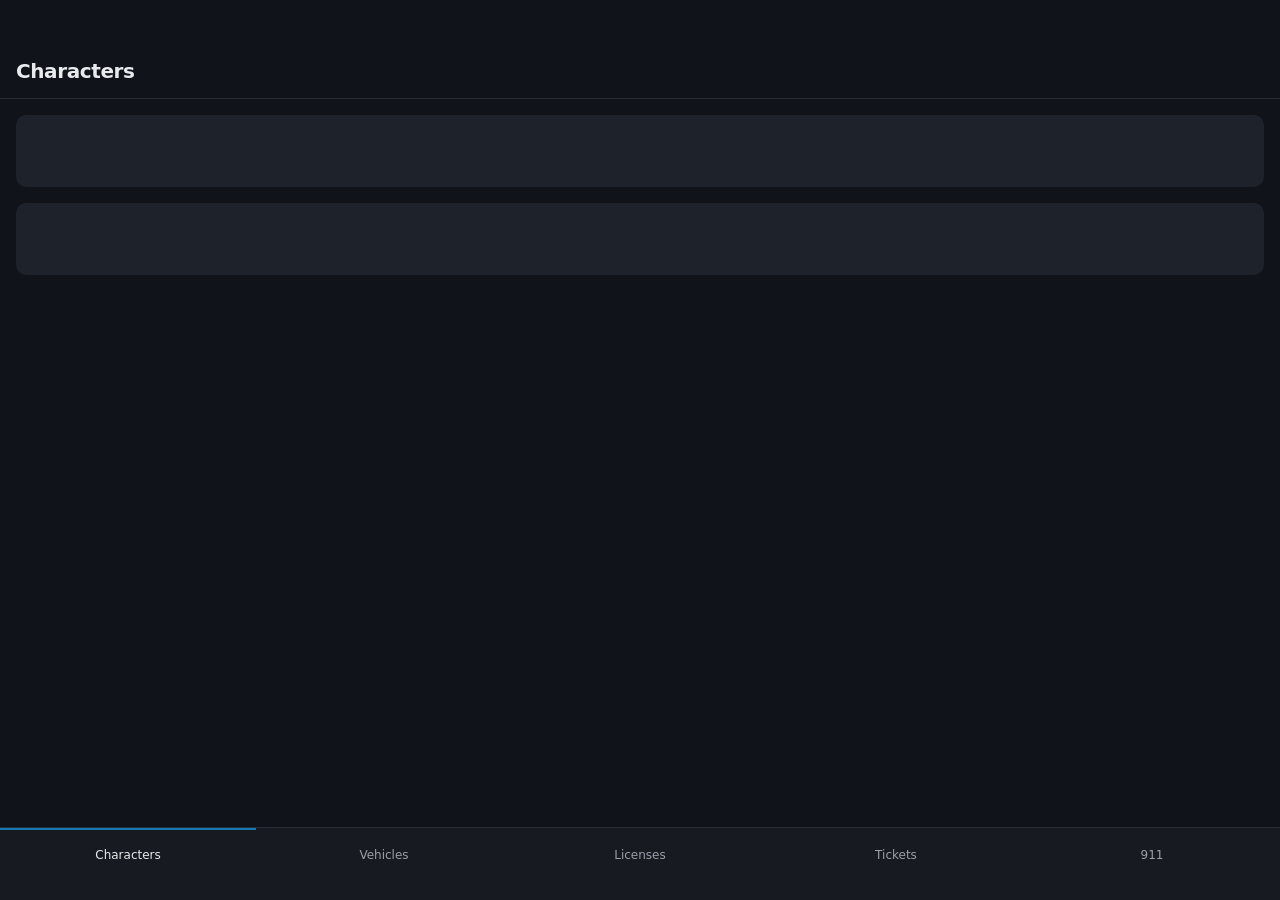
<file: statewide/modules/phoneapp/ui/index.html>
<!doctype html>
<html lang="en" class="sw-tokens" data-theme="dark">
  <head>
    <meta charset="utf-8" />
    <meta name="viewport" content="width=device-width, initial-scale=1" />
    <title>Statewide</title>
    <link rel="stylesheet" href="../../../nui/tokens.css" />
    <link rel="stylesheet" href="app.css" />
    <script type="module" src="app.js"></script>
  </head>
  <body>
    <div id="app" class="app">
      <header class="head">
        <h1 id="title" class="title">Statewide</h1>
        <div id="mode" class="mode" role="tablist" aria-label="Mode" hidden>
          <button type="button" role="tab" id="mode-civ" data-mode="civ" aria-selected="true">Civilian</button>
          <button type="button" role="tab" id="mode-duty" data-mode="duty" aria-selected="false">On duty</button>
        </div>
      </header>
      <main id="main" class="main" tabindex="-1"></main>
      <nav id="tabs" class="tabs" aria-label="Sections"></nav>
      <p id="live" class="sr" role="status" aria-live="polite"></p>
    </div>
  </body>
</html>
</file>
<file: statewide/nui/tokens.css>
.sw-tokens,
.sw-tokens[data-theme="dark"] {
  --sw-background: #10131a;
  --sw-card: #171a21;
  --sw-raise: #1e222a;
  --sw-border: #292d36;
  --sw-input-border: #747474;
  --sw-foreground: #e9eaee;
  --sw-muted: #9b9fa9;
  --sw-faint-text: #8a8e98;
  --sw-primary: #1479b5;
  --sw-ring: #1479b5;
  --sw-ring-on-alert: #10131a;
  --sw-primary-foreground: #ffffff;
  --sw-link: #2aa7e8;
  --sw-destructive: #e5484d;
  --sw-destructive-text: #ff6166;
  --sw-destructive-foreground: #10131a;
  --sw-warning-text: #f0a030;
  --sw-tone-ok-bg: #0b1d29;
  --sw-tone-ok-fg: #2aa7e8;
  --sw-tone-red-bg: #2a1314;
  --sw-tone-red-fg: #ff6166;
  --sw-tone-amber-bg: #291800;
  --sw-tone-amber-fg: #f0a030;
  --sw-tone-gray-bg: #1e222a;
  --sw-tone-gray-fg: #9b9fa9;
  --sw-font-sans: system-ui, -apple-system, "Segoe UI", Roboto, "Helvetica Neue", Arial, sans-serif;
  --sw-radius-control: 0.375rem;
  --sw-radius-badge: 0.25rem;
  --sw-radius-card: 0.625rem;
  --sw-target: 2.75rem;
}

.sw-tokens[data-theme="light"] {
  --sw-background: #f5f6f8;
  --sw-card: #ffffff;
  --sw-raise: #eef0f3;
  --sw-border: #dcdfe5;
  --sw-input-border: #8a8a8a;
  --sw-foreground: #111318;
  --sw-muted: #5d6370;
  --sw-faint-text: #666b77;
  --sw-primary: #0a73b0;
  --sw-ring: #0a73b0;
  --sw-link: #085f93;
  --sw-destructive-text: #cb2a2f;
  --sw-warning-text: #a35200;
  --sw-tone-ok-bg: #e9f3fa;
  --sw-tone-ok-fg: #085f93;
  --sw-tone-red-bg: #fff0f0;
  --sw-tone-red-fg: #cb2a2f;
  --sw-tone-amber-bg: #fff6e6;
  --sw-tone-amber-fg: #a35200;
  --sw-tone-gray-bg: #eef0f3;
  --sw-tone-gray-fg: #5d6370;
}
</file>
<file: statewide/modules/phoneapp/ui/app.css>
* {
  box-sizing: border-box;
}

html,
body {
  margin: 0;
  height: 100%;
  overflow-x: clip;
}

.app {
  --status-bar: 2.75rem;
  --home-bar: 1.25rem;
  color-scheme: dark;
  display: grid;
  grid-template-rows: auto minmax(0, 1fr) auto;
  height: 100%;
  background: var(--sw-background);
  color: var(--sw-foreground);
  font: 400 0.875rem/1.5 var(--sw-font-sans);
  font-variant-numeric: tabular-nums;
}

[data-theme="light"] .app {
  color-scheme: light;
}

.head {
  display: grid;
  gap: 0.75rem;
  padding: 1rem 1rem 0.75rem;
  padding-top: calc(max(var(--status-bar), env(safe-area-inset-top, 0px)) + 0.75rem);
  border-bottom: 1px solid var(--sw-border);
}

.title {
  margin: 0;
  font-size: 1.25rem;
  font-weight: 600;
  letter-spacing: -0.02em;
  text-wrap: balance;
}

.mode {
  display: grid;
  grid-template-columns: repeat(2, minmax(0, 1fr));
  gap: 0.25rem;
  padding: 0.25rem;
  border-radius: var(--sw-radius-control);
  background: var(--sw-raise);
}

.mode[hidden] {
  display: none;
}

.mode button {
  min-height: var(--sw-target);
  border: 0;
  border-radius: 0.25rem;
  background: transparent;
  color: var(--sw-muted);
  font: 500 0.875rem var(--sw-font-sans);
  cursor: pointer;
}

.mode button[aria-selected="true"] {
  background: var(--sw-card);
  color: var(--sw-foreground);
}

.main {
  overflow-y: auto;
  padding: 1rem;
  display: grid;
  align-content: start;
  gap: 1rem;
}

.tabs {
  display: grid;
  grid-auto-flow: column;
  grid-auto-columns: minmax(0, 1fr);
  padding-bottom: max(var(--home-bar), env(safe-area-inset-bottom, 0px));
  border-top: 1px solid var(--sw-border);
  background: var(--sw-card);
}

.tabs button {
  min-height: 3.25rem;
  padding: 0.25rem;
  border: 0;
  border-top: 2px solid transparent;
  background: transparent;
  color: var(--sw-muted);
  font: 500 0.75rem var(--sw-font-sans);
  cursor: pointer;
}

.tabs button[aria-selected="true"] {
  border-top-color: var(--sw-primary);
  color: var(--sw-foreground);
}

button:focus-visible,
input:focus-visible {
  outline: 2px solid var(--sw-ring);
  outline-offset: 2px;
}

.tabs button:focus-visible,
.mode button:focus-visible {
  outline-offset: -2px;
}

.card {
  display: grid;
  gap: 0.5rem;
  padding: 1rem;
  border: 1px solid var(--sw-border);
  border-radius: var(--sw-radius-card);
  background: var(--sw-card);
}

.row {
  display: grid;
  grid-template-columns: minmax(0, 1fr) auto;
  align-items: start;
  gap: 0.75rem;
}

.name {
  margin: 0;
  font-size: 1rem;
  font-weight: 600;
  overflow-wrap: anywhere;
}

.id {
  white-space: nowrap;
  font-weight: 500;
}

.sub {
  margin: 0;
  color: var(--sw-muted);
  font-size: 0.8125rem;
  overflow-wrap: anywhere;
}

.facts {
  display: grid;
  grid-template-columns: auto minmax(0, 1fr);
  gap: 0.25rem 0.75rem;
  margin: 0;
  font-size: 0.8125rem;
}

.facts dt {
  color: var(--sw-muted);
}

.facts dd {
  margin: 0;
  overflow-wrap: anywhere;
}

.badges {
  display: flex;
  flex-wrap: wrap;
  gap: 0.25rem;
}

.badge {
  display: inline-flex;
  align-items: center;
  min-height: 1.25rem;
  padding: 0 0.375rem;
  border-radius: var(--sw-radius-badge);
  font-size: 0.75rem;
  font-weight: 500;
  white-space: nowrap;
}

.badge.ok {
  background: var(--sw-tone-ok-bg);
  color: var(--sw-tone-ok-fg);
}

.badge.red {
  background: var(--sw-tone-red-bg);
  color: var(--sw-tone-red-fg);
}

.badge.amber {
  background: var(--sw-tone-amber-bg);
  color: var(--sw-tone-amber-fg);
}

.badge.gray {
  background: var(--sw-tone-gray-bg);
  color: var(--sw-tone-gray-fg);
}

.btn {
  min-height: var(--sw-target);
  padding: 0 0.75rem;
  border: 1px solid var(--sw-border);
  border-radius: var(--sw-radius-control);
  background: var(--sw-card);
  color: var(--sw-foreground);
  font: 500 0.875rem var(--sw-font-sans);
  cursor: pointer;
}

.btn.primary {
  border-color: var(--sw-primary);
  background: var(--sw-primary);
  color: var(--sw-primary-foreground);
}

.btn[aria-pressed="true"] {
  border-color: var(--sw-primary);
  box-shadow: inset 0 0 0 1px var(--sw-primary);
}

.btn[aria-disabled="true"] {
  background: var(--sw-raise);
  color: var(--sw-faint-text);
  cursor: not-allowed;
}

.grid {
  display: grid;
  grid-template-columns: repeat(auto-fit, minmax(min(100%, 8rem), 1fr));
  gap: 0.5rem;
}

.form {
  display: grid;
  gap: 0.75rem;
}

.field {
  display: grid;
  gap: 0.25rem;
  font-size: 0.8125rem;
  font-weight: 500;
}

.field input {
  width: 100%;
  min-width: 0;
  min-height: var(--sw-target);
  padding: 0 0.75rem;
  border: 1px solid var(--sw-input-border);
  border-radius: var(--sw-radius-control);
  background: var(--sw-background);
  color: var(--sw-foreground);
  font: 400 1rem var(--sw-font-sans);
}

.pair {
  display: grid;
  grid-template-columns: repeat(2, minmax(0, 1fr));
  gap: 0.5rem;
}

.section {
  margin: 0;
  font-size: 1rem;
  font-weight: 600;
}

.alert {
  margin: 0;
  padding: 0.75rem 1rem;
  border: 1px solid var(--sw-border);
  border-radius: var(--sw-radius-card);
  background: var(--sw-card);
}

.alert b {
  font-weight: 600;
}

.alert.error b {
  color: var(--sw-destructive-text);
}

.alert.success b {
  color: var(--sw-link);
}

.alert.alert-kind b {
  color: var(--sw-warning-text);
}

.empty {
  display: grid;
  gap: 0.75rem;
  justify-items: start;
  padding: 1rem;
  border: 1px solid var(--sw-border);
  border-radius: var(--sw-radius-card);
}

.empty p {
  margin: 0;
  font-weight: 500;
}

.skeleton {
  height: 4.5rem;
  border-radius: var(--sw-radius-card);
  background: var(--sw-raise);
}

.notes {
  display: grid;
  gap: 0.5rem;
  margin: 0;
  padding: 0;
  list-style: none;
}

.notes li {
  display: grid;
  gap: 0.125rem;
  padding-top: 0.5rem;
  border-top: 1px solid var(--sw-border);
  overflow-wrap: anywhere;
}

.panic {
  position: relative;
  overflow: hidden;
  min-height: 7rem;
  border: 2px solid var(--sw-destructive);
  border-radius: var(--sw-radius-card);
  background: var(--sw-card);
  color: var(--sw-destructive-text);
  font: 600 1.125rem var(--sw-font-sans);
  cursor: pointer;
  touch-action: none;
  user-select: none;
}

.panic .fill {
  position: absolute;
  inset: 0;
  background: var(--sw-destructive);
  transform: scaleX(var(--hold, 0));
  transform-origin: left;
}

.panic .label {
  position: relative;
}

.panic.holding .label {
  color: var(--sw-destructive-foreground);
}

.panic:focus-visible {
  outline-color: var(--sw-ring-on-alert);
}

.sr {
  position: absolute;
  width: 1px;
  height: 1px;
  overflow: hidden;
  clip-path: inset(50%);
  white-space: nowrap;
}

@media (prefers-reduced-motion: no-preference) {
  .skeleton {
    animation: pulse 1.6s ease-in-out infinite;
  }
}

@keyframes pulse {
  50% {
    opacity: 0.6;
  }
}
</file>
